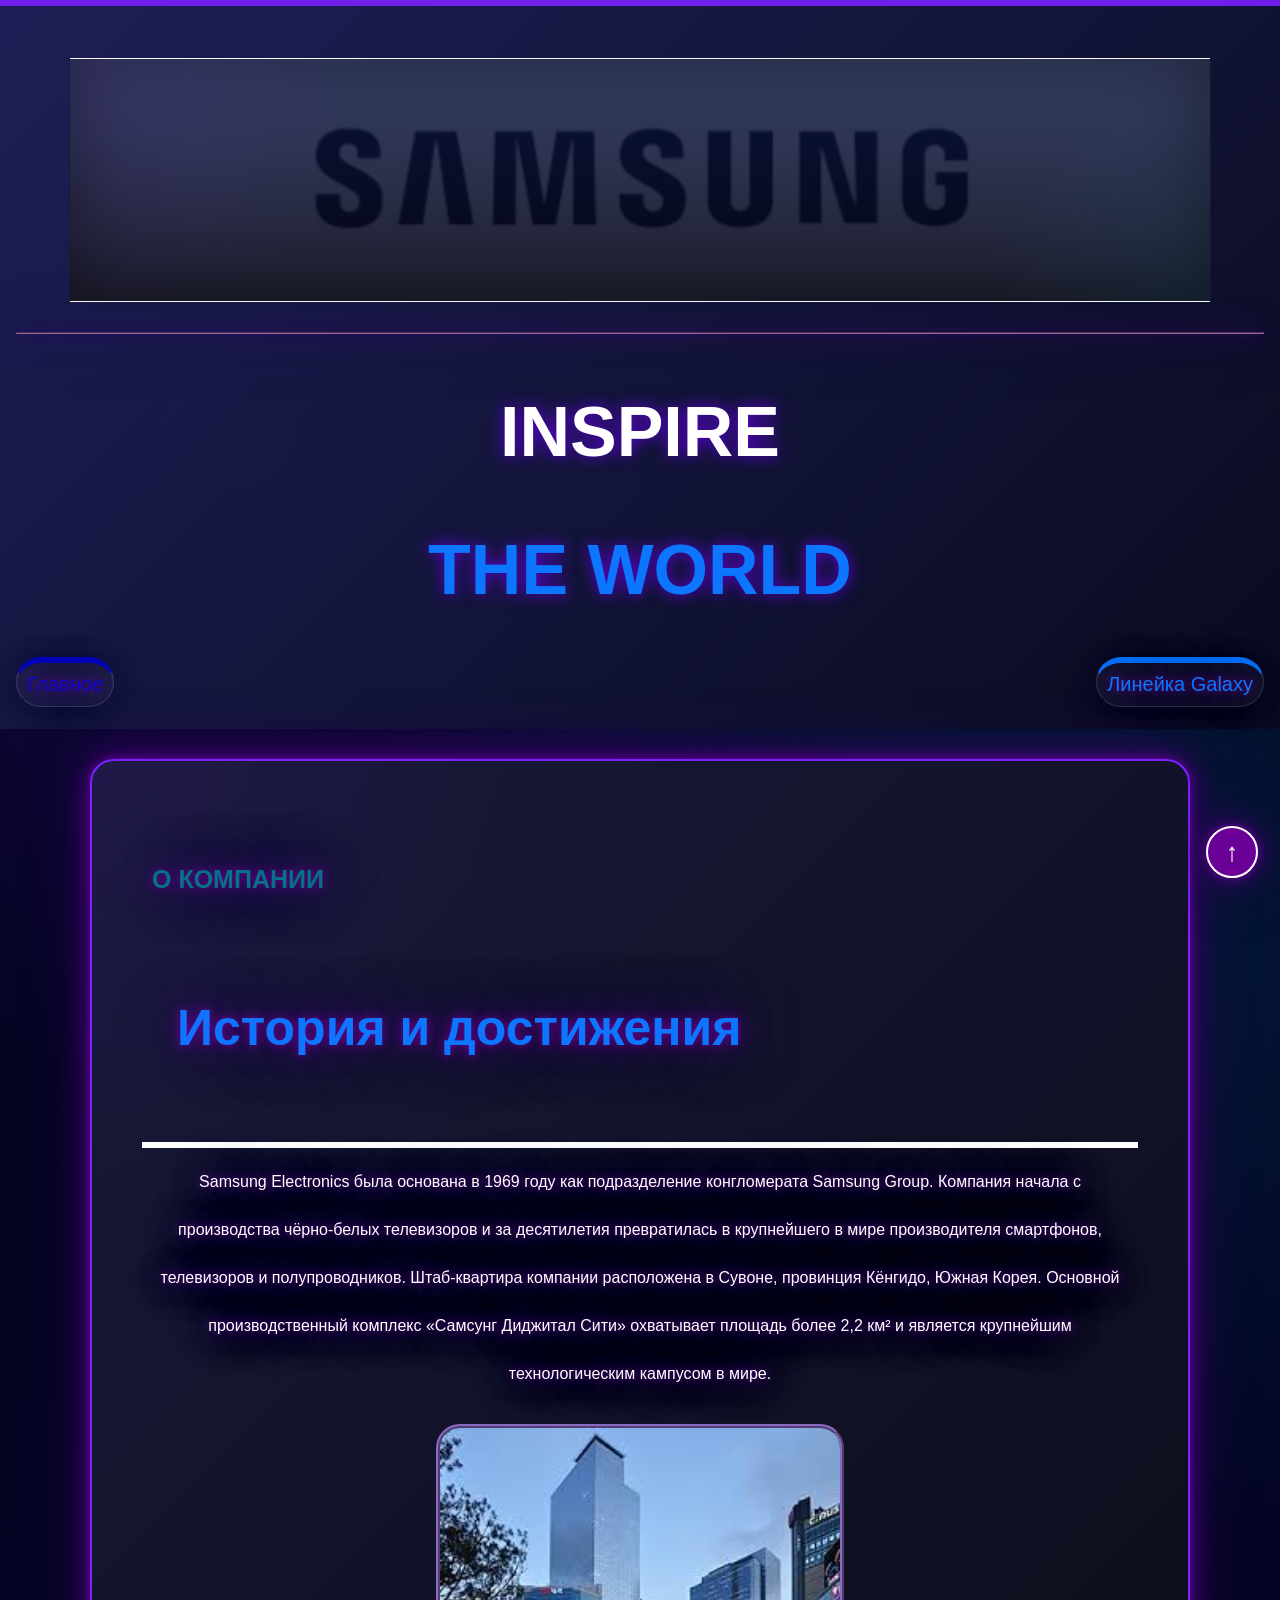
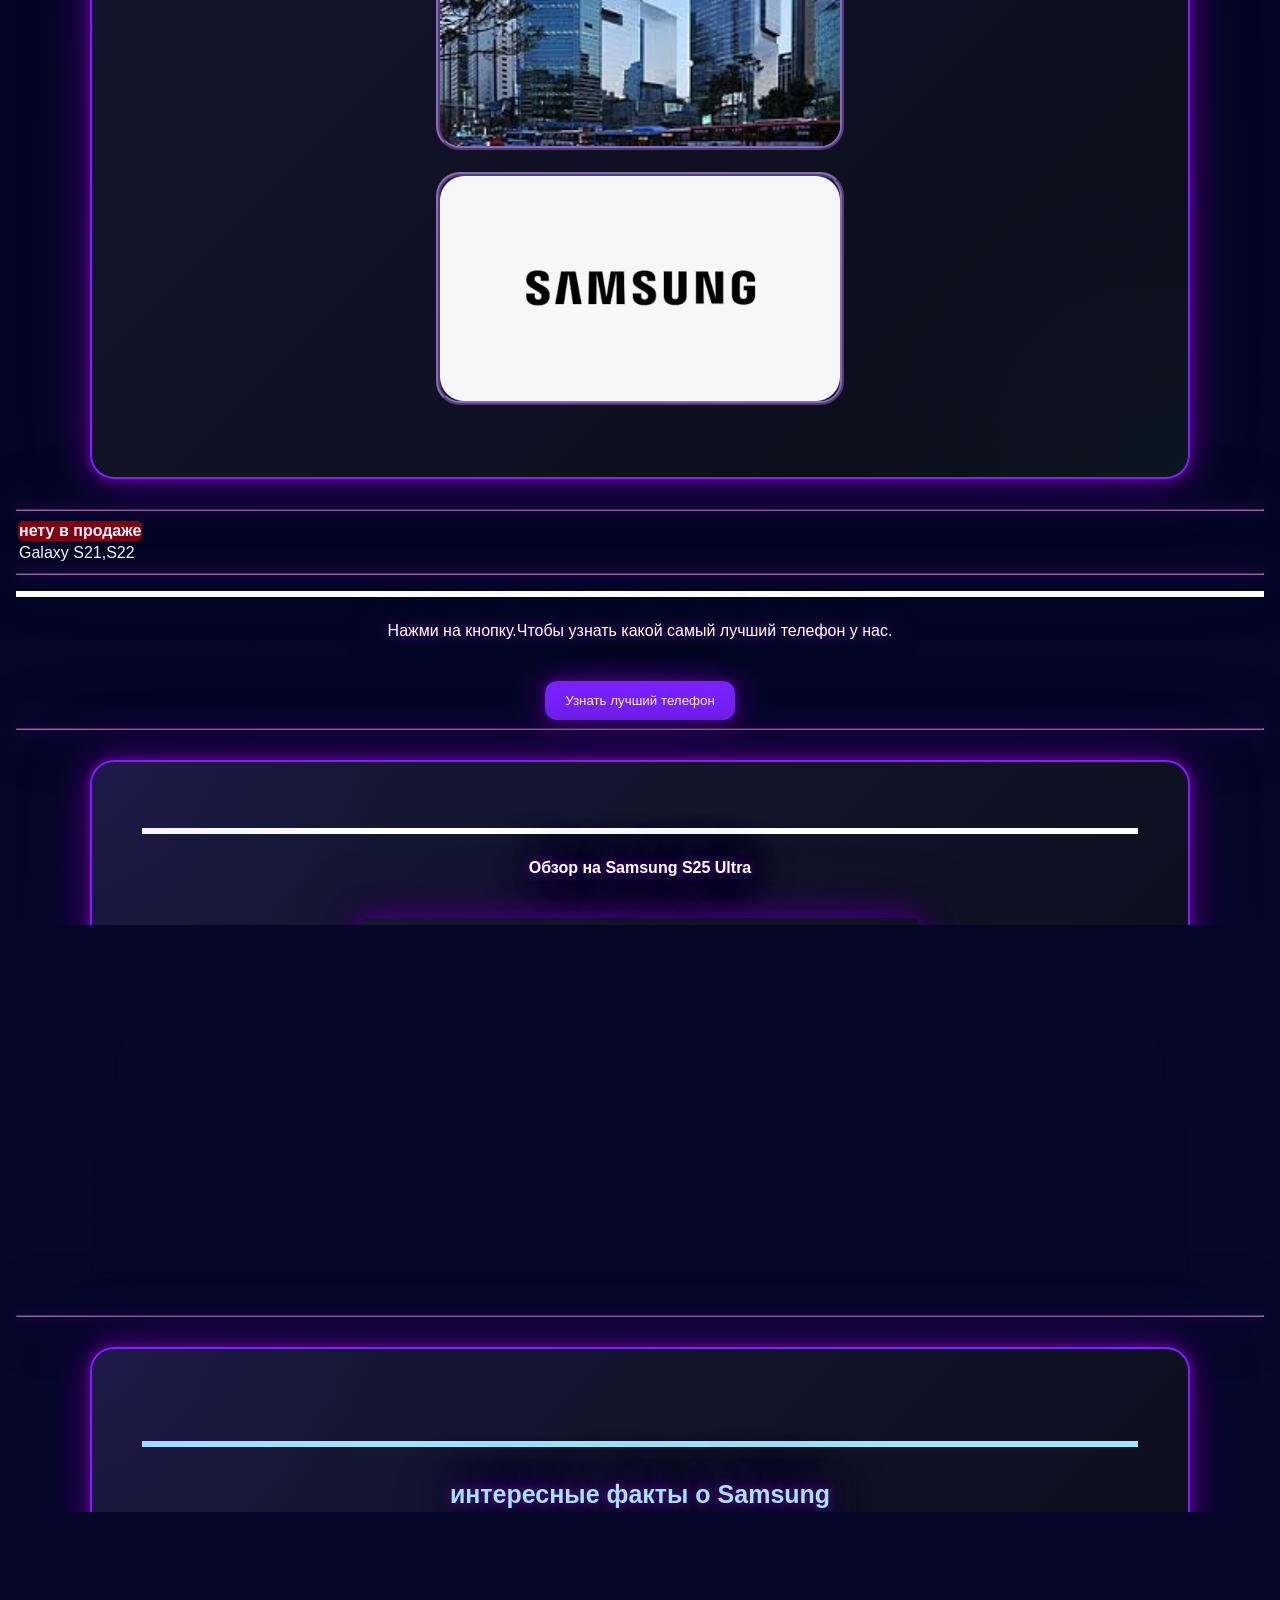
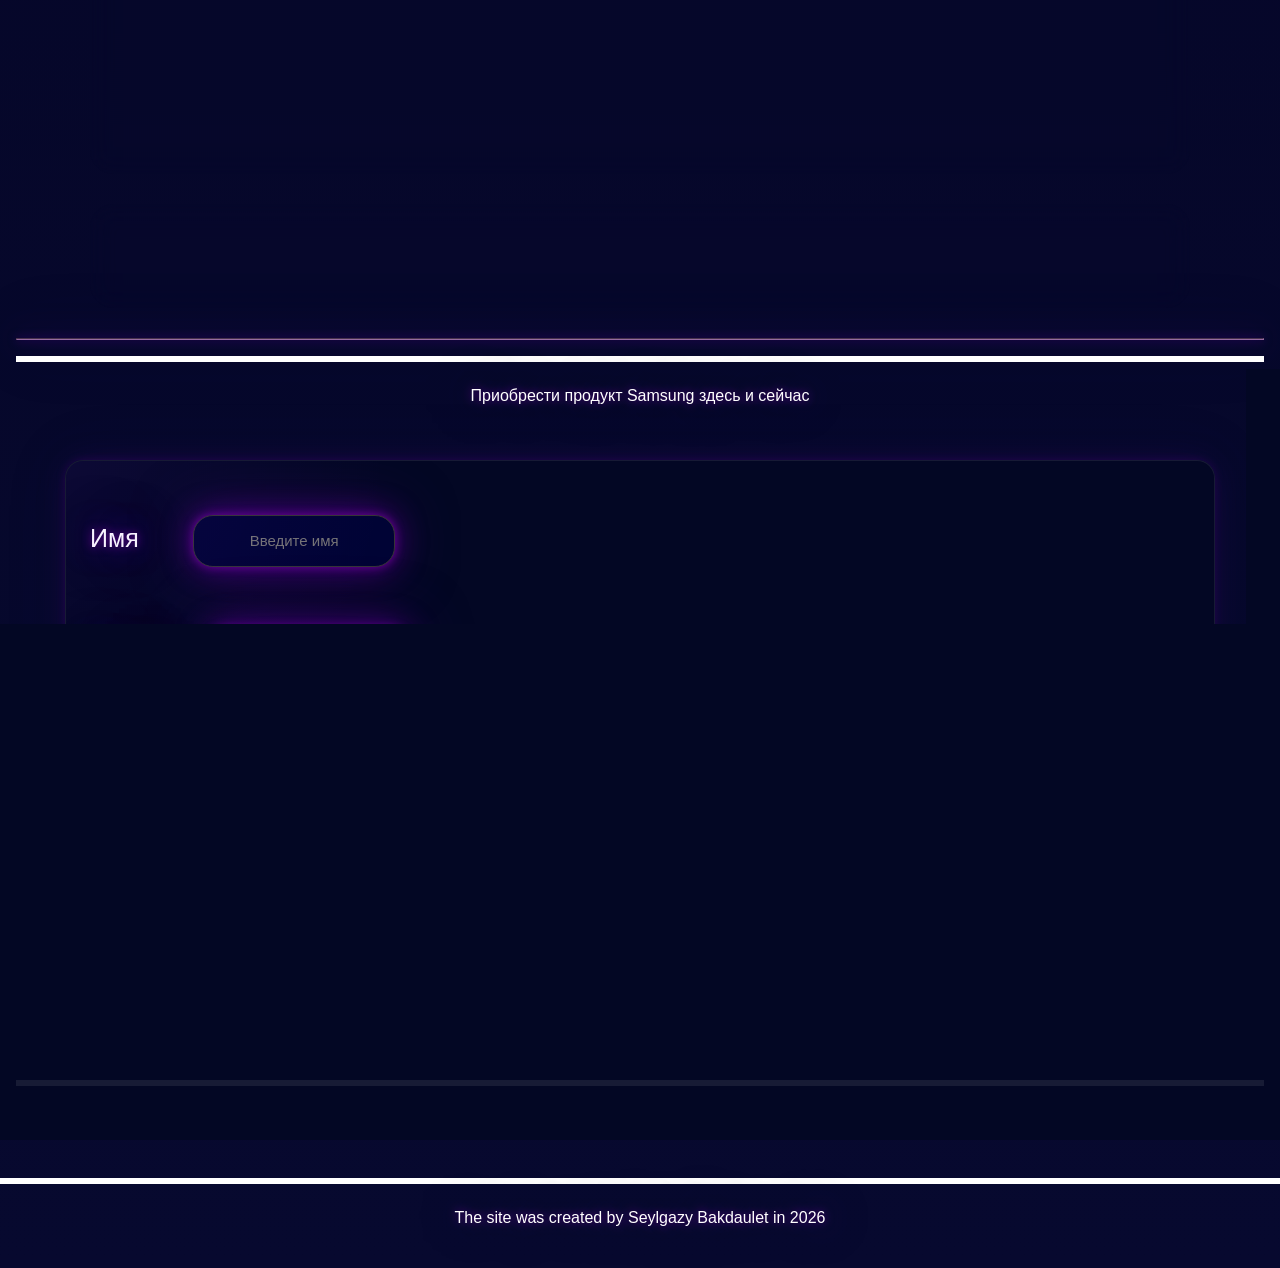
<file: index.html>
<!DOCTYPE html>
<html>

<head>
    <title>Samsung</title>
    <link rel="stylesheet" href="style.css">
</head>

<body>
    <header>
        <section class="title" id="about">

        </section>
        <hr>
        <h2>INSPIRE</h2>
        <h1>THE WORLD</h1>
        <nav>
            <a class="index" id="index-html" href="index.html">Главное</a>
            <a class="galaxy" id="galaxy-html" href="Samsung Galaxy.html">Линейка Galaxy</a>
        </nav>
    </header>
    <main>

        <section class="kkk" id="about">
            <h4>О КОМПАНИИ</h4>
            <div id="bestProducts" class="best-products" Hidden>
                <h3>Лучшие продукты</h3>
                <p>Компания Samsung один из самых крупнейших в мире производителей смартфонов,телевизоров,и
                    полупроводников. </p>
                <ul>
                    <li>Galaxy S25 Ultra</li>
                    <li>Galaxy Z Fold 7</li>
                    <li>Galaxy Z Flip 7</li>
                    <li>Galaxy Watch 5 Pro /7</li>
                    <li>Galaxy Buds 2 Pro</li>
                </ul>
            </div>
            <h3> История и достижения</h3>
            <p>
                Samsung Electronics была основана в 1969 году как подразделение конгломерата Samsung Group.
                Компания начала с производства чёрно-белых телевизоров и за десятилетия превратилась в крупнейшего в
                мире производителя смартфонов,
                телевизоров и полупроводников.

                Штаб-квартира компании расположена в Сувоне, провинция Кёнгидо,
                Южная Корея.
                Основной производственный комплекс «Самсунг Диджитал Сити» охватывает площадь более 2,2 км² и является
                крупнейшим технологическим кампусом в мире.</p>
            <img src="headquarter.jfif" width="400"> <img src="samsung.avif" width="400">
        </section>
        <hr>
        <table>
            <tr>
                <th>нету в продаже</th>
            </tr>
            <td>Galaxy S21,S22</td>
        </table>
        <hr>
        <p id="findphn">
            Нажми на кнопку.Чтобы узнать какой самый лучший телефон у нас.
        </p>
        <button id="bestphn">Узнать лучший телефон</button>
        <hr>
        <section class="review" id="about">
            <p><strong>Обзор на Samsung S25 Ultra</strong></p>
            <iframe width="560" height="315" src="https://www.youtube.com/embed/K4FSeEKnARY?si=k_nomCX9UCWUuTJi"
                title="YouTube video player" frameborder="0"
                allow="accelerometer; autoplay; clipboard-write; encrypted-media; gyroscope; picture-in-picture; web-share"
                referrerpolicy="strict-origin-when-cross-origin" allowfullscreen></iframe>
        </section>
        <hr>
        <section class="card" id="about">
            <h5>интересные факты о Samsung </h5>
            <p>Телефонами Samsung в мире пользуються около 1,03 миллиарда человек.
                Бренд является ведущим поставщиком на базе Android,занимая одну из лидирующих позиций на мировом рынке.
            </p>

        </section>
        <section class="card" id="about">


        </section>
        <hr>
        <p>Приобрести продукт Samsung здесь и сейчас</p>
        <section>
            <form id="contactsForm">
                <label for="name">Имя</label>
                <input id="name" type="text" placeholder="Введите имя" required>
                <br>
                <label for="email">Email</label>
                <input id="email" type="email" placeholder="Введите Email" required>
                <br>
                <label for="age">Возраст</label>
                <input id="age" type="age" placeholder="Введите возраст">
                <br>
                <label for="message">Сообщение</label> <br>
                <textarea id="message" type="message" placeholder="Сообщение"></textarea>
                <button type="submit">Отправить</button>
            </form>
        </section>


        <p id="formMessage"></p>

    </main>
    <footer>
        <p>The site was created by Seylgazy Bakdaulet in 2026 </p>
    </footer>
    <button id="scrollTopBtn" class="scroll-top-btn" type="button" aria-label="Наверх">↑</button>
    <script src="script.js"></script>
</body>

</html>
</file>
<file: style.css>
p {
    color: rgb(255, 255, 255);
    text-shadow: 0 0 10px #6b0096,
        0 0 30px #420079,
        0 0 60px #28004e;
    line-height: 3;
    padding: 10px;
    text-align: center;
    border-top: 6px solid
}

li {
    font-size: 18px;
    line-height: 5;
}

html {
    scroll-behavior: smooth;
}

:root {
    --bg: #02021d;
    --surface: rgba(5, 9, 38, 0.84);
    --accent: #7a22ff;
    --accent-soft: #5e00da;
    --text: #f5f7ff;
    --muted: #98a4ff;
}

body {
    margin: 0;
    min-height: 100vh;
    font-family: 'Franklin Gothic Medium', 'Arial Narrow', Arial, sans-serif;
    color: var(--text);
    background-color: var(--bg);
    background-image:
        radial-gradient(circle at 20% 10%, rgba(122, 34, 255, 0.18), transparent 16%),
        radial-gradient(circle at 80% 20%, rgba(2, 209, 255, 0.12), transparent 18%),
        linear-gradient(180deg, #02021d 0%, #07092f 100%);
    overflow-x: hidden;
    position: relative;
}

body::before {
    content: "";
    position: fixed;
    inset: 0;
    background-image: radial-gradient(circle, rgba(255, 255, 255, 0.2) 1px, transparent 1px);
    background-size: 60px 60px;
    opacity: 0.14;
    pointer-events: none;
    z-index: -1;
}

main {
    padding: 0 16px 40px;
}

.kkk,
.card,
.review {

    background: linear-gradient(135deg, #18193a, #0b0c16);
    border: 2px solid #7a22ff;
    border-radius: 24px;
    padding: 50px;
    box-shadow: 0 0 10px #6b0096,
        0 0 30px #420079,
        0 0 60px #28004e;
    max-width: 1100px;
    margin: 30px auto;
    font-family: 'Segoe UI', Roboto, sans-serif;
    color: #ffffff;
    box-sizing: border-box;
}




th {
    background-color: rgba(255, 2, 2, 0.507);
    border-radius: 5px;
}

header {
    border-top: 6px solid rgba(122, 34, 255, 0.9);
    background: linear-gradient(135deg, rgba(30, 33, 88, 0.95), rgba(10, 11, 32, 0.98));
    padding: 22px 16px;
}

button {
    background-color: #7a22ff;
    color: var(--text);
    border: none;
    border-radius: 12px;
    padding: 12px 20px;
    cursor: pointer;
    transition: transform 0.25s ease, box-shadow 0.25s ease, background-color 0.25s ease;
}

main section {
    transition: 1s;
}

;

@keyframes fadeIn {
    from {
        opacity: 0;
    }

    to {
        opacity: 1;
    }
}

img {
    display: block;
    margin: 16px auto 22px;
    border-radius: 24px;
    border: 4px ridge rgba(149, 113, 207, 0.92);
    transition: 0.3;
}

img:hover {
    transform: scale(1.06);
}

section {
    position: relative;
    background: rgba(4, 8, 36, 0.92);
    border: 1px solid rgba(255, 255, 255, 0.08);
    border-radius: 18px;
    margin: 30px auto;
    padding: 24px;
    max-width: 1100px;
    box-shadow: 0 0 10px rgba(106, 0, 150, 0.24),
        0 0 30px rgba(66, 0, 121, 0.2),
        0 0 60px rgba(40, 0, 78, 0.16);
    backdrop-filter: blur(12px);
    transition: transform 0.35s ease, box-shadow 0.35s ease;
    overflow: hidden;
}

section::before {
    content: "";
    position: absolute;
    inset: 0;
    background: radial-gradient(circle at top left, rgba(122, 34, 255, 0.08), transparent 25%),
        radial-gradient(circle at bottom right, rgba(2, 209, 255, 0.05), transparent 20%);
    pointer-events: none;
}

section:hover {
    transform: translateY(-6px);
    box-shadow: 0 18px 40px rgba(106, 0, 150, 0.2),
        0 0 50px rgba(66, 0, 121, 0.16),
        0 0 80px rgba(40, 0, 78, 0.12);
}

main section {
    transition: transform 0.35s ease, box-shadow 0.35s ease;
    animation: fadeIn 1s ease;
}

main section:hover {
    transform: scale(1.02);
}

button {
    transition: 0.3;
}

button:hover {
    transform: scale(1.05);
}

@keyframes fadeIn {
    from {
        opacity: 0;
        transform: translateY(15px);
    }

    to {
        opacity: 1;
        transform: translateY(0);
    }
}

@media (max-width: 700px) {
    header {
        padding: 40px 16px;
    }

    nav a {
        display: block;
    }

    main section {
        padding: 20px;
    }

    button,
    button[type="reset"] {
        width: 100%;
        margin-top: 10px;
        margin-left: 0;
    }
}

h1 {
    text-align: center;
    animation: fadeIn 1s ease;
    max-width: 3000px;
    font-size: 70px;
    color: rgb(12, 118, 255);
    text-shadow: 0 0 15px #5e00da;
}

h2 {
    text-align: center;
    animation: fadeIn 1s ease;
    max-width: 3000px;
    font-size: 70px;
    color: white;
    text-shadow: 0 0 15px #5e00da;
}

button {
    display: block;
    margin: auto;
    box-shadow: 0 0 10px #3e0079,
        0 0 30px #420079,
        0 0 60px #28004e;

}

button:hover {
    box-shadow: 0 0 10px #6b0096,
        0 0 30px #420079,
        0 0 60px #28004e;
}

button:active {
    box-shadow: 0 0 10px #28004e,
        0 0 30px #6b0096,
        0 0 60px #420079;
}

button:focus {
    box-shadow: 0 0 10px #420079,
        0 0 30px #28004e,
        0 0 60px #6b0096;
}

button:visited {
    box-shadow: 0 0 10px #6b0096,
        0 0 30px #420079,
        0 0 60px #28004e;
}

button:link {
    box-shadow: 0 0 10px #28004e,
        0 0 30px #6b0096,
        0 0 60px #420079;
}


h3 {
    padding: 35px;
    font-size: 50px;
    color: rgb(12, 118, 255);
    text-shadow: 0 0 10px #6b0096,
        0 0 30px #420079,
        0 0 60px #28004e;
    ;

}



label {
    color: aliceblue;
}

td {
    color: aliceblue;
}

h4 {
    color: rgb(0, 116, 131);
    text-shadow: 0 0 10px #6b0096,
        0 0 30px #420079,
        0 0 60px #28004e;
    font-size: 25px;
    padding: 10px;
    line-height: 2;
}

.title {
    display: flex;
    align-items: center;
    justify-content: center;
    min-height: 18vh;
    padding: 40px 20px;
    background-image: linear-gradient(180deg, rgba(12, 23, 70, 0.82), rgba(6, 7, 24, 0.9)), url(samsung.avif);
    background-repeat: no-repeat;
    background-position: center;
    background-size: cover;
    color: var(--text);
    border-radius: 0;
    box-shadow: inset 0 0 80px rgba(0, 0, 0, 0.45);
}

iframe {
    border-radius: 8px;
    box-shadow: 0 0 10px #3e0079,
        0 0 30px #420079,
        0 0 60px #28004e;
    display: block;
    margin: 0 auto;
}

hr {
    border-color: rgb(150, 106, 161);
    box-shadow: 0 0 10px #3e0079,
        0 0 30px #420079,
        0 0 60px #28004e;
}

input {
    justify-content: right;
    height: 40px;
    color: rgb(255, 255, 255);
    background-color: rgb(0, 3, 53);
    margin: 30px auto;
    margin-left: 50px;
    border: 0.67px groove rgb(53, 53, 53);
    max-width: 100%;
    max-height: 80%;
    text-align: center;
    box-shadow: 0 0 10px #6b0096,
        0 0 30px #420079,
        0 0 60px #28004e;
    padding: 5px;
    border-radius: 20px;
    font-size: 15px;

}

textarea {

    color: rgb(255, 255, 255);
    background-color: rgb(0, 3, 53);
    margin: 30px auto;
    border: 0.67px groove rgb(53, 53, 53);
    max-width: 40%;
    border-radius: 30px;
    padding: 20px;
    box-shadow: 0 0 10px #6b0096,
        0 0 30px #420079,
        0 0 60px #28004e;
}

textarea:focus {
    outline: none;
}

textarea:focus-visible {
    outline: none;
}

textarea:focus-within {
    outline: none;
}

h5 {
    font-size: 25px;
    color: rgb(161, 228, 255);
    text-shadow: 0 0 10px #6b0096,
        0 0 30px #420079,
        0 0 60px #28004e;
    line-height: 3;
    padding: 10px;
    text-align: center;
    border-top: 6px solid
}

label {
    color: rgb(255, 255, 255);
    font-size: 25px;
    text-shadow: 0 0 10px #6b0096,
        0 0 30px #420079,
        0 0 60px #28004e;
}

label:hover {
    color: rgb(0, 116, 131);
    text-shadow: 0 0 10px #6b0096,
        0 0 30px #420079,
        0 0 60px #28004e;
}

label:active {
    color: rgb(0, 116, 131);
    text-shadow: 0 0 10px #6b0096,
        0 0 30px #420079,
        0 0 60px #28004e;
}

label:focus {
    color: rgb(0, 116, 131);
    text-shadow: 0 0 10px #6b0096,
        0 0 30px #420079,
        0 0 60px #28004e;
}

label:visited {
    color: rgb(0, 116, 131);
    text-shadow: 0 0 10px #6b0096,
        0 0 30px #420079,
        0 0 60px #28004e;
}

label:link {
    color: rgb(0, 116, 131);
    text-shadow: 0 0 10px #6b0096,
        0 0 30px #420079,
        0 0 60px #28004e;
}

.scroll-top-btn {
    position: fixed;
    right: 22px;
    bottom: 22px;
    z-index: 20;
    width: 52px;
    height: 52px;
    padding: 0;
    color: white;
    font-size: 26px;
    line-height: 1;
    border: 2px solid rgb(255, 255, 255);
    border-radius: 50%;
    background: #6b0096;
    box-shadow: 0 0 10px #6b0096,
        0 0 30px #420079,
        0 0 60px #28004e;
}

.scroll-top-btn:hover {
    background: #420079;
    box-shadow: 0 0 10px #420079,
        0 0 30px #28004e,
        0 0 60px #6b0096;
}

.scroll-top-btn:focus {
    outline: none;
}

.scroll-top-btn:active {
    background: #28004e;
    box-shadow: 0 0 10px #28004e,
        0 0 30px #6b0096,
        0 0 60px #420079;
}

nav {
    display: flex;
    justify-content: center;
    gap: 14px;
    margin-top: 20px;
    flex-wrap: wrap;
}

nav a {
    color: var(--text);
    text-decoration: none;
    display: inline-flex;
    align-items: center;
    justify-content: center;
    padding: 12px 22px;
    border: 1px solid rgba(255, 255, 255, 0.14);
    border-radius: 999px;
    background: rgba(255, 255, 255, 0.05);
    box-shadow: inset 0 0 0 rgba(255, 255, 255, 0.08);
    transition: transform 0.25s ease, background 0.25s ease, box-shadow 0.25s ease, color 0.25s ease;
}

nav a:hover,
nav a:focus-visible {
    transform: translateY(-2px);
    background: rgba(122, 34, 255, 0.18);
    box-shadow: 0 10px 24px rgba(122, 34, 255, 0.14);
    outline: none;
}

.index {
    margin-right: auto;
    color: rgb(255, 255, 255);
    text-shadow: 0 0 10px #6b0096,
        0 0 30px #420079,
        0 0 60px #28004e;
    font-size: 20px;
    padding: 10px;
    text-align: center;
    border-top: 6px solid
}

.index:hover {
    color: rgb(4, 45, 168);
    text-shadow: 0 0 10px #6b0096,
        0 0 30px #420079,
        0 0 60px #28004e;
}

.index:active {
    color: rgb(58, 25, 206);
    text-shadow: 0 0 10px #6b0096,
        0 0 30px #420079,
        0 0 60px #28004e;
}

.index:focus {
    color: rgb(51, 24, 228);
    text-shadow: 0 0 10px #6b0096,
        0 0 30px #420079,
        0 0 60px #28004e;
}

.index:visited {
    color: rgb(7, 32, 197);
    text-shadow: 0 0 10px #6b0096,
        0 0 30px #420079,
        0 0 60px #28004e;
}

.index:link {
    color: rgb(9, 9, 197);
    text-shadow: 0 0 10px #6b0096,
        0 0 30px #420079,
        0 0 60px #28004e;
}

.galaxy {
    color: rgb(255, 255, 255);
    text-shadow: 0 0 10px #6b0096,
        0 0 30px #420079,
        0 0 60px #28004e;
    font-size: 20px;
    padding: 10px;
    text-align: center;
    border-top: 6px solid
}

.galaxy:hover {
    color: rgb(0, 116, 131);
    text-shadow: 0 0 10px #6b0096,
        0 0 30px #420079,
        0 0 60px #28004e;
}

.galaxy:active {
    color: rgb(12, 118, 255);
    text-shadow: 0 0 10px #6b0096,
        0 0 30px #420079,
        0 0 60px #28004e;
}

.galaxy:focus {
    color: rgb(12, 118, 255);
    text-shadow: 0 0 10px #6b0096,
        0 0 30px #420079,
        0 0 60px #28004e;
}

.galaxy:visited {
    color: rgb(12, 118, 255);
    text-shadow: 0 0 10px #6b0096,
        0 0 30px #420079,
        0 0 60px #28004e;
}

.galaxy:link {
    color: rgb(12, 118, 255);
    text-shadow: 0 0 10px #6b0096,
        0 0 30px #420079,
        0 0 60px #28004e;
}
</file>
